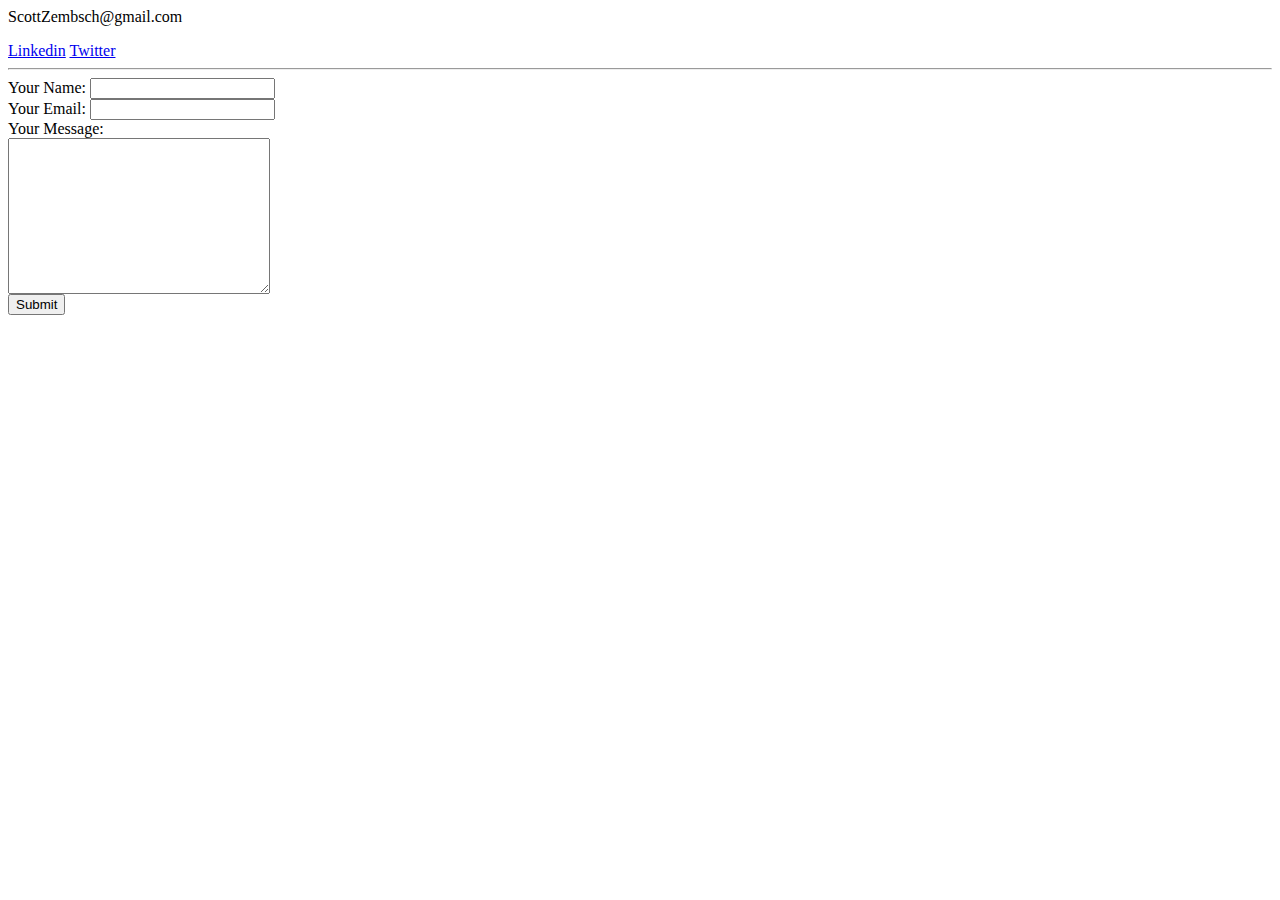
<file: contact.html>
<html lang="en">
<head>
  <meta charset="UTF-8">
  <title>Scott's Website</title>
</head>
<body>
  <p>ScottZembsch@gmail.com</p>
  <a href="https://www.linkedin.com/in/scott-zembsch-8b532525/">Linkedin</a>
  <a href="https://twitter.com/Whyel_YL">Twitter</a>
  <hr>
  <form action="mailto:whyelpromo@gmail.com" method="post" enctype="text/plain">
    <label>Your Name:</label>
    <input type="text" name="yourName">
    <br>
    <label>Your Email:</label>
    <input type="email" name="yourEmail">
    <br>
    <label>Your Message:</label>
    <br>
    <textarea name="yourMessage" cols="30" rows="10"></textarea>
    <br>
    <input type="submit">
  </form>
</body>
</html>
</file>
